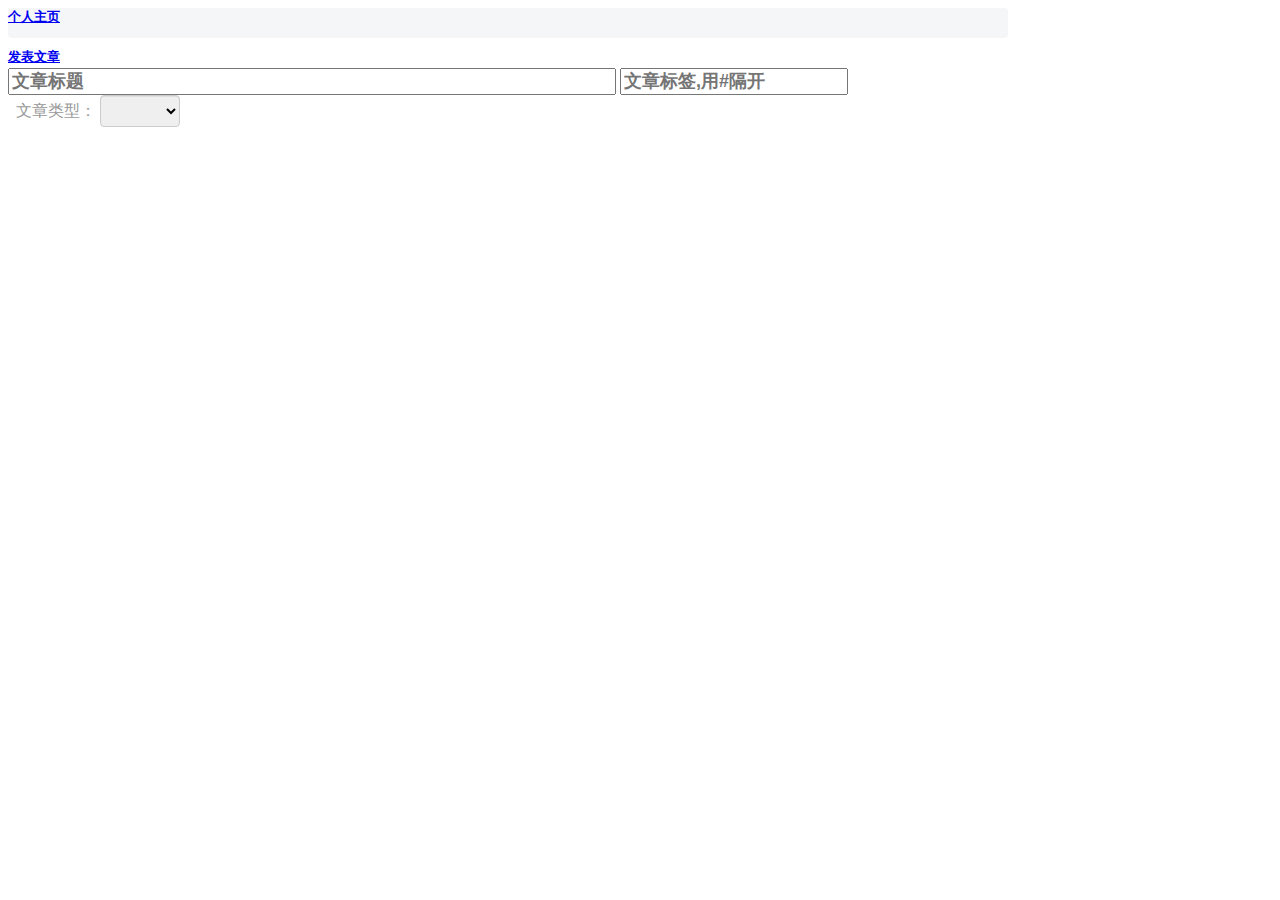
<file: src/main/webapp/addNews.html>
<!DOCTYPE html>
<html lang="en">
<head>
    <meta charset="UTF-8">
    <title>写新闻</title>
    <!--style给定宽度可以影响编辑器的最终宽度-->
</head>
<body>
<div style="width:1000px;">
    <div class="user-bar" style="height:30px; background:#f5f6f7;border-radius:4px;">
        <div class="col-xs-2">
            <h5 class="text-center" style="margin-top:8px;color: #fa9700;"><a href="#/user/myNews">个人主页</a></h5>
        </div>
        <div class="col-xs-2">
            <h5 class="text-center" style="margin-top:8px;color: #fa9700;"><a href="#/user/addNews">发表文章</a></h5>
        </div>
    </div>
    <div class="content clearfix" style="margin-top:30px;" ng-controller="addnewsCtrl">
        <!-- 这里是内容 -->
        <div>
            <form class="form-inline">
                <input type="text" class="form-control" id="productname"
                       style="width:60%;font-size: 18px;font-weight: 700;" placeholder="文章标题" ng-model="title">
                <input type="text" class="form-control" id="tag"
                       style="width:22%;font-size: 18px;font-weight: 700;" placeholder="文章标签,用#隔开" ng-model="tag">

                <div class="form-group">
                    <label for="category" style="color: #999;opacity: 1;">&nbsp;&nbsp;文章类型：</label>
                    <select ng-options="a.newsCategoryName for a in categories" ng-model="category2" id="category"
                            style="height:32px;;width:80px;border: 1px solid #ccc;border-radius: 4px;box-shadow: 0 1px 1px rgba(0, 0, 0, 0.075) inset;">
                    </select>
                </div>

            </form>
        </div>
        <div>
            <script type="text/plain" id="myEditor" style="width:1000px;height:360px;"/>
        </div>

        <div class="clear"></div>
        <div id="btns" style="margin-top:5px;margin-bottom:20px;">
            <div style="float:right;">
                <button class="btn" style="width:100px;background-color:#ed4040;color:#FFF;" ng-click="submit()">提交
                </button>
                <button class="btn" style="background-color:#e0e0e0;color:#FFF;"> 取消</button>
            </div>
        </div>
        <script type="text/javascript">
            var um;
            if (um) {
                um.destroy();
            }
            um = UM.getEditor('myEditor');
        </script>
        <!-- 内容结束 -->
    </div>
</div>
</body>
</html>
</file>
